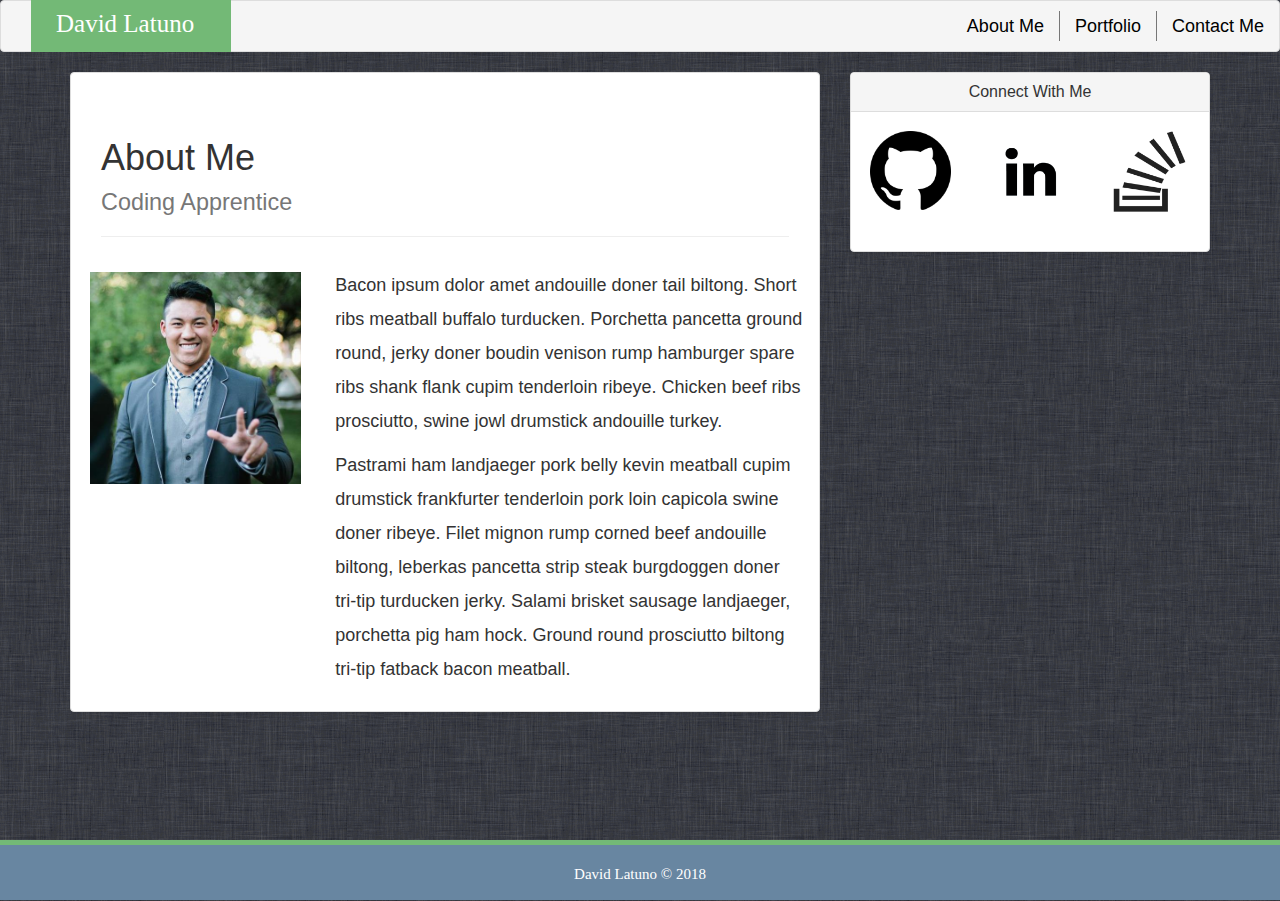
<file: index.html>
<!DOCTYPE html>
<html lang="en">

<head>
    <meta charset="UTF-8">
    <meta name="viewport" content="width=device-width, initial-scale=1.0">
    <meta http-equiv="X-UA-Compatible" content="ie=edge">

    <!-- Latest compiled and minified CSS -->
    <link rel="stylesheet" href="https://maxcdn.bootstrapcdn.com/bootstrap/3.3.7/css/bootstrap.min.css" integrity="sha384-BVYiiSIFeK1dGmJRAkycuHAHRg32OmUcww7on3RYdg4Va+PmSTsz/K68vbdEjh4u"
        crossorigin="anonymous">
    <link rel="stylesheet" href="assets/css/style.css">
    <title>David Latuno</title>
</head>

<body>

    <nav class="navbar navbar-default">
        <div class="container-fluid">
            <div class="navbar-header">
                <p class="navbar-text">David Latuno</p>
            </div>
            <ul class="nav navbar-nav navbar-right">
                <li>
                    <a href="#">About Me</a>
                </li>
                <li>
                    <a href="portfolio.html">Portfolio</a>
                </li>
                <li>
                    <a href="contact.html">Contact Me</a>
                </li>
            </ul>
        </div>
    </nav>

    <div class="container">
        <!-- Row 1 -->
        <div class="row">
            <div class="col-md-8">
                <div class="panel panel-default">
                    <div class="panel-body">
                        <!-- R1 Subrow 1 -->
                        <div class="row">
                            <div class="col-lg-12">
                                <div class="panel-heading">
                                    <div class="page-header">
                                        <h1>About Me
                                            <br>
                                            <small>Coding Apprentice</small>
                                        </h1>
                                    </div>
                                </div>
                            </div>
                        </div>
                        <!-- R1 Subrow 2 -->
                        <div class="row">
                            <div class="col-md-4">
                                <div class="thumbnail">
                                    <img src="assets/imgs/David Profile Picture.jpg" alt="...">
                                </div>
                            </div>
                            <div class="col-md-8">
                                <div class="caption">
                                    <p>Bacon ipsum dolor amet andouille doner tail biltong. Short ribs meatball buffalo turducken.
                                        Porchetta pancetta ground round, jerky doner boudin venison rump hamburger spare
                                        ribs shank flank cupim tenderloin ribeye. Chicken beef ribs prosciutto, swine jowl
                                        drumstick andouille turkey.</p>

                                    <p>Pastrami ham landjaeger pork belly kevin meatball cupim drumstick frankfurter tenderloin
                                        pork loin capicola swine doner ribeye. Filet mignon rump corned beef andouille biltong,
                                        leberkas pancetta strip steak burgdoggen doner tri-tip turducken jerky. Salami brisket
                                        sausage landjaeger, porchetta pig ham hock. Ground round prosciutto biltong tri-tip
                                        fatback bacon meatball.</p>
                                </div>
                            </div>
                        </div>
                    </div>
                </div>
            </div>
            <div class="col-md-4 form-group">
                <div class="panel panel-default">
                    <div class="panel-heading">
                        <h3 class="panel-title">Connect With Me</h3>
                    </div>
                    <div class="panel-body">
                        <div class="row">
                            <div class="col-xs-4">
                                <a href="https://github.com/davidlatuno" target="_blank" class="thumbnail github">
                                    <img src="assets/imgs/github-logo-NEW-min-300x300.png" alt="github">
                                </a>
                            </div>
                            <div class="col-xs-4">
                                <a href="https://www.linkedin.com/in/david-latuno/" target="_blank" class="thumbnail linkedin">
                                    <img src="assets/imgs/linkin logo mini.png" alt="linkedin">
                                </a>
                            </div>
                            <div class="col-xs-4">
                                <a href="https://stackoverflow.com/users/8870764/david-latuno" target="_blank" class="thumbnail linkedin">
                                    <img src="assets/imgs/Stackoverflow-300x300.png" alt="stackoverflow">
                                </a>
                            </div>
                        </div>
                    </div>
                </div>
            </div>
        </div>
        <!-- Row 1 End -->
    </div>
    <!-- Container End -->
    <footer class="footer">
        <div class="container">
            <p>David Latuno &copy; 2018</p>
        </div>
    </footer>
</body>

</html>
</file>
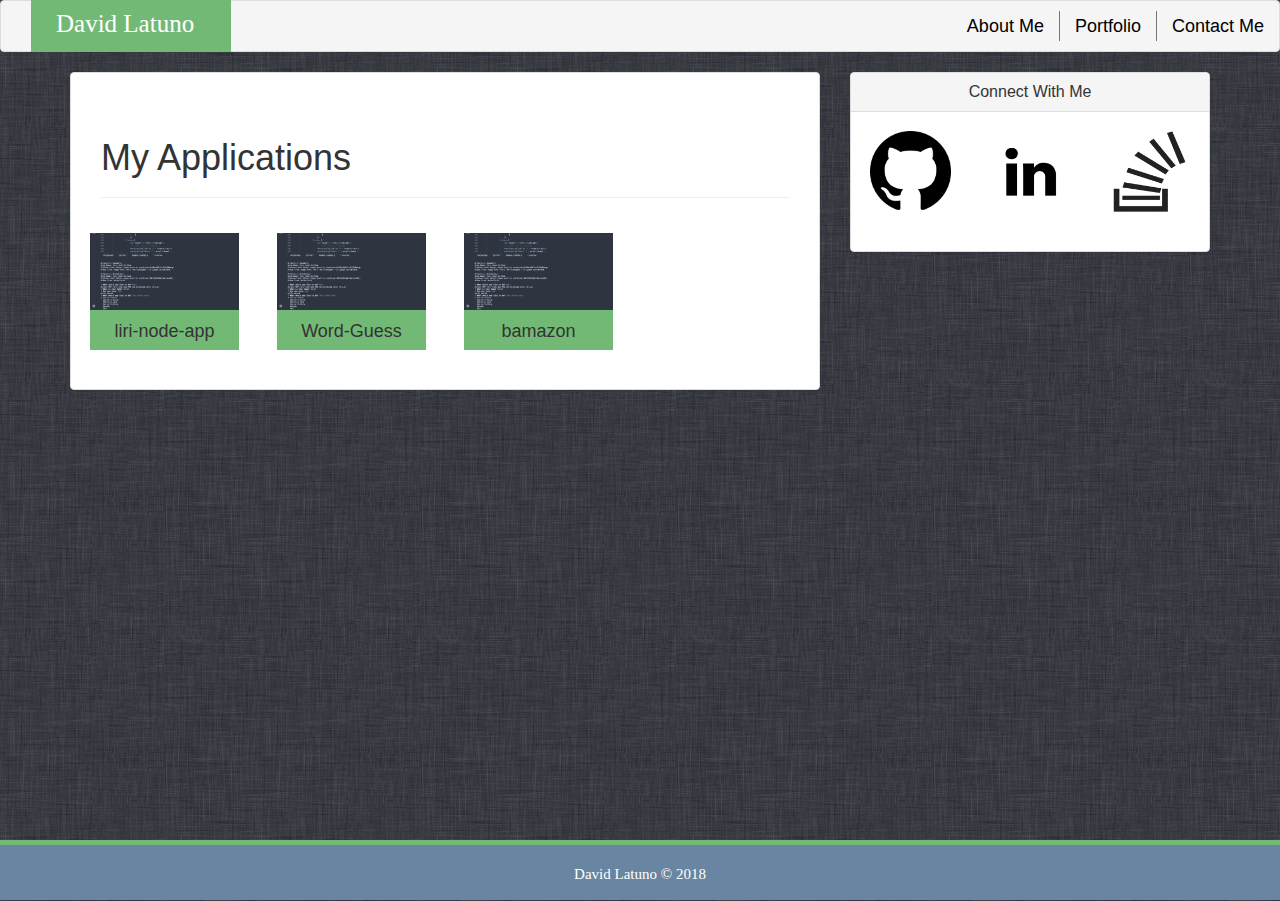
<file: application.html>
<!DOCTYPE html>
<html lang="en">

<head>
    <meta charset="UTF-8">
    <meta name="viewport" content="width=device-width, initial-scale=1.0">
    <meta http-equiv="X-UA-Compatible" content="ie=edge">

    <!-- Latest compiled and minified CSS -->
    <link rel="stylesheet" href="https://maxcdn.bootstrapcdn.com/bootstrap/3.3.7/css/bootstrap.min.css" integrity="sha384-BVYiiSIFeK1dGmJRAkycuHAHRg32OmUcww7on3RYdg4Va+PmSTsz/K68vbdEjh4u"
        crossorigin="anonymous">
    <link rel="stylesheet" href="assets/css/style.css">
    <title>David Latuno</title>
</head>

<body>

    <nav class="navbar navbar-default">
        <div class="container-fluid">
            <div class="navbar-header">
                <p class="navbar-text">David Latuno</p>
            </div>
            <ul class="nav navbar-nav navbar-right">
                <li>
                    <a href="https://davidlatuno.github.io/Bootstrap-Portfolio/index.html">About Me</a>
                </li>
                <li>
                    <a href="https://davidlatuno.github.io/Bootstrap-Portfolio/portfolio.html">Portfolio</a>
                </li>
                <li>
                    <a href="https://davidlatuno.github.io/Bootstrap-Portfolio/contact.html">Contact Me</a>
                </li>
            </ul>
        </div>
    </nav>

    <div class="container">
        <!-- Row 1 -->
        <div class="row">
            <div class="col-md-8">
                <div class="panel panel-default">
                    <div class="panel-body">
                        <!-- R1 Subrow 1 -->
                        <div class="row">
                            <div class="col-lg-12">
                                <div class="panel-heading">
                                    <div class="page-header">
                                        <h1>My Applications
                                        </h1>
                                    </div>
                                </div>
                            </div>
                        </div>
                        <!-- R1 Subrow 2 -->
                        <div class="row">
                            <div class="col-md-6">
                                <div class="row">
                                    <div class="col-xs-6">
                                        <div class="thumbnail">
                                            <a href="https://github.com/davidlatuno/liri-node-app-MK2" target="_blank">
                                                <img src="assets/imgs/liri.png" alt="psychic" style="width:100%">
                                                <div class="caption caption-portfolio">
                                                    <p>liri-node-app</p>
                                                </div>
                                            </a>
                                        </div>
                                    </div>
                                    <div class="col-xs-6">
                                        <div class="thumbnail">
                                            <a href="https://github.com/davidlatuno/Constructor-Word-Guess" target="_blank">
                                                <img src="assets/imgs/liri.png" alt="word-guess" style="width:100%">
                                                <div class="caption caption-portfolio">
                                                    <p>Word-Guess</p>
                                                </div>
                                            </a>
                                        </div>
                                    </div>
                                </div>
                            </div>
                            <div class="col-md-6">
                                <div class="row">
                                    <div class="col-xs-6">
                                        <div class="thumbnail">
                                            <a href="https://github.com/davidlatuno/bamazon" target="_blank">
                                                <img src="assets/imgs/liri.png" alt="bamazon" style="width:100%">
                                                <div class="caption caption-portfolio">
                                                    <p>bamazon</p>
                                                </div>
                                            </a>
                                        </div>
                                    </div>
                                    <div class="col-xs-6">

                                    </div>
                                </div>
                            </div>
                        </div>
                    </div>
                </div>
            </div>
            <div class="col-md-4 form-group">
                <div class="panel panel-default">
                    <div class="panel-heading">
                        <h3 class="panel-title">Connect With Me</h3>
                    </div>
                    <div class="panel-body">
                        <div class="row">
                            <div class="col-xs-4">
                                <a href="https://github.com/davidlatuno" target="_blank" class="thumbnail github">
                                    <img src="assets/imgs/github-logo-NEW-min-300x300.png" alt="github">
                                </a>
                            </div>
                            <div class="col-xs-4">
                                <a href="https://www.linkedin.com/in/david-latuno/" target="_blank" class="thumbnail linkedin">
                                    <img src="assets/imgs/linkin logo mini.png" alt="linkedin">
                                </a>
                            </div>
                            <div class="col-xs-4">
                                <a href="https://stackoverflow.com/users/8870764/david-latuno" target="_blank" class="thumbnail linkedin">
                                    <img src="assets/imgs/Stackoverflow-300x300.png" alt="stackoverflow">
                                </a>
                            </div>
                        </div>
                    </div>
                </div>
            </div>
        </div>
        <!-- Row 1 End -->
    </div>
    <!-- Container End -->
    <footer class="footer">
        <div class="container">
            <p>David Latuno &copy; 2018</p>
        </div>
    </footer>


</body>

</html>
</file>
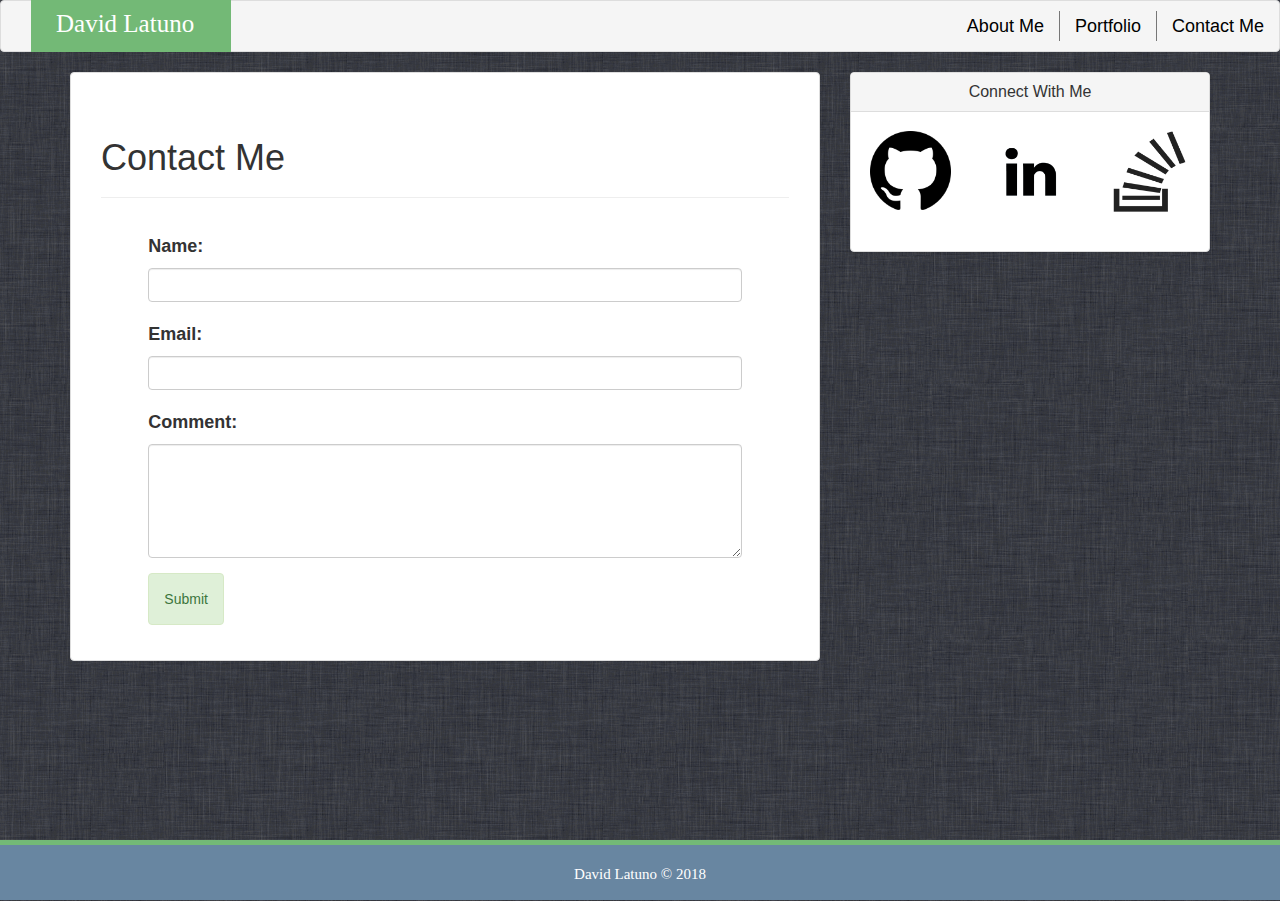
<file: contact.html>
<!DOCTYPE html>
<html lang="en">

<head>
    <meta charset="UTF-8">
    <meta name="viewport" content="width=device-width, initial-scale=1.0">
    <meta http-equiv="X-UA-Compatible" content="ie=edge">

    <!-- Latest compiled and minified CSS -->
    <link rel="stylesheet" href="https://maxcdn.bootstrapcdn.com/bootstrap/3.3.7/css/bootstrap.min.css" integrity="sha384-BVYiiSIFeK1dGmJRAkycuHAHRg32OmUcww7on3RYdg4Va+PmSTsz/K68vbdEjh4u"
        crossorigin="anonymous">
    <link rel="stylesheet" href="assets/css/style.css">
    <title>David Latuno</title>
</head>

<body>

    <nav class="navbar navbar-default">
        <div class="container-fluid">
            <div class="navbar-header">
                <p class="navbar-text">David Latuno</p>
            </div>
            <ul class="nav navbar-nav navbar-right">
                <li>
                    <a href="index.html">About Me</a>
                </li>
                <li>
                    <a href="portfolio.html">Portfolio</a>
                </li>
                <li>
                    <a href="#">Contact Me</a>
                </li>
            </ul>
        </div>
    </nav>

    <div class="container">
        <!-- Row 1 -->
        <div class="row">
            <div class="col-md-8">
                <div class="panel panel-default">
                    <div class="panel-body">
                        <!-- R1 Subrow 1 -->
                        <div class="row">
                            <div class="col-lg-12">
                                <div class="panel-heading">
                                    <div class="page-header">
                                        <h1>Contact Me
                                        </h1>
                                    </div>
                                </div>
                            </div>
                        </div>
                        <!-- R1 Subrow 2 -->
                        <div class="row">
                            <div class="col-xs-10 col-xs-offset-1">
                                <form action="/action_page.php">
                                    <div class="form-group">
                                        <label for="name">Name:</label>
                                        <input type="name" class="form-control" id="name">
                                    </div>
                                    <div class="form-group">
                                        <label for="email">Email:</label>
                                        <input type="email" class="form-control" id="email">
                                    </div>
                                    <div class="form-group">
                                        <label for="comment">Comment:</label>
                                        <textarea class="form-control" rows="5" id="comment"></textarea>
                                    </div>
                                    <button type="submit" class="form-group btn btn-default alert alert-success">Submit</button>
                                </form>
                            </div>
                            <div class="col-xs-1">

                            </div>
                        </div>
                    </div>
                </div>
            </div>
            <div class="col-md-4 form-group">
                <div class="panel panel-default">
                    <div class="panel-heading">
                        <h3 class="panel-title">Connect With Me</h3>
                    </div>
                    <div class="panel-body">
                        <div class="row">
                            <div class="col-xs-4">
                                <a href="https://github.com/davidlatuno" target="_blank" class="thumbnail github">
                                    <img src="assets/imgs/github-logo-NEW-min-300x300.png" alt="github">
                                </a>
                            </div>
                            <div class="col-xs-4">
                                <a href="https://www.linkedin.com/in/david-latuno/" target="_blank" class="thumbnail linkedin">
                                    <img src="assets/imgs/linkin logo mini.png" alt="linkedin">
                                </a>
                            </div>
                            <div class="col-xs-4">
                                <a href="https://stackoverflow.com/users/8870764/david-latuno" target="_blank" class="thumbnail linkedin">
                                    <img src="assets/imgs/Stackoverflow-300x300.png" alt="stackoverflow">
                                </a>
                            </div>
                        </div>
                    </div>
                </div>
            </div>
        </div>
        <!-- Row 1 End -->
    </div>
    <!-- Container End -->
    <footer class="footer">
        <div class="container">
            <p>David Latuno &copy; 2018</p>
        </div>
    </footer>
</body>

</html>
</file>
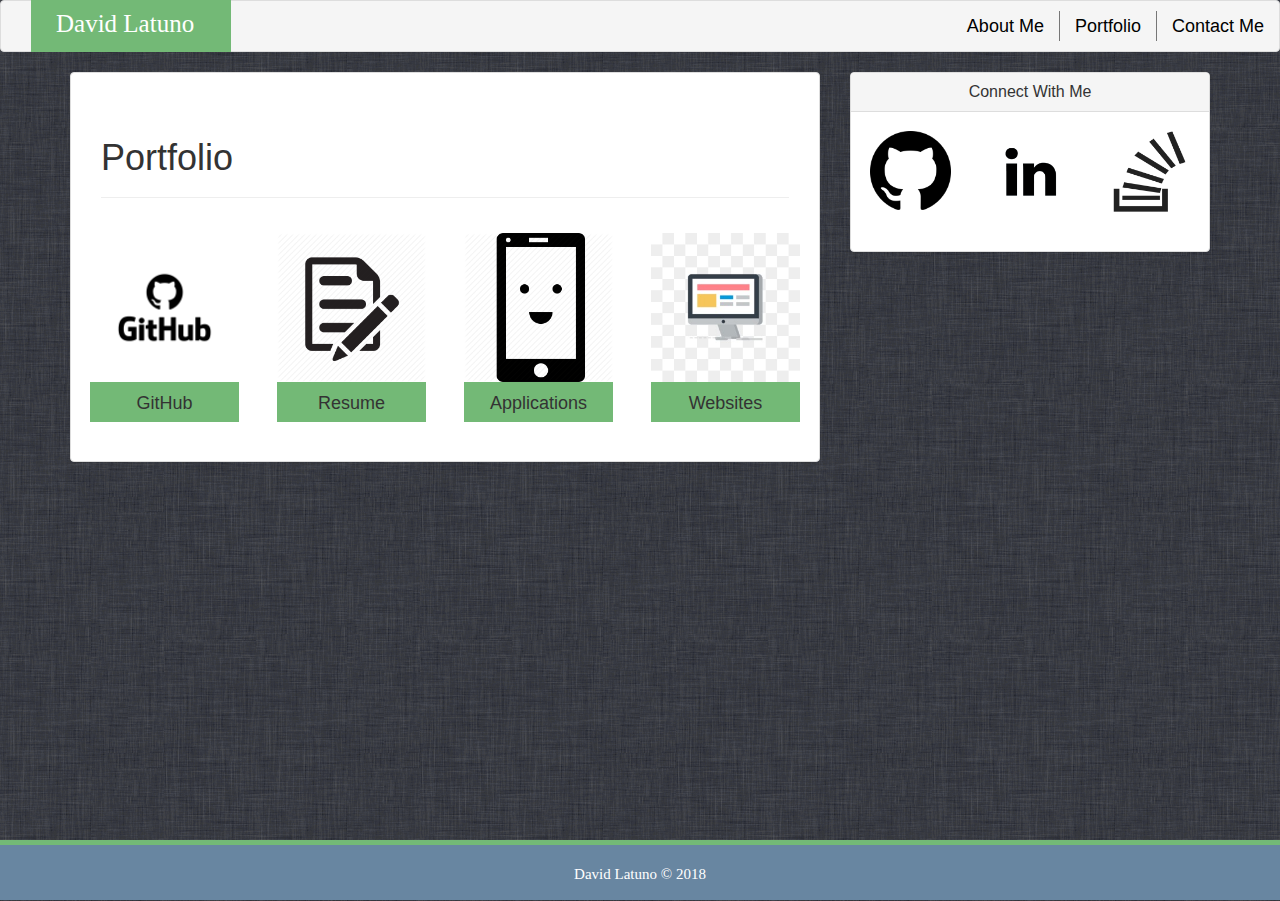
<file: portfolio.html>
<!DOCTYPE html>
<html lang="en">

<head>
    <meta charset="UTF-8">
    <meta name="viewport" content="width=device-width, initial-scale=1.0">
    <meta http-equiv="X-UA-Compatible" content="ie=edge">

    <!-- Latest compiled and minified CSS -->
    <link rel="stylesheet" href="https://maxcdn.bootstrapcdn.com/bootstrap/3.3.7/css/bootstrap.min.css" integrity="sha384-BVYiiSIFeK1dGmJRAkycuHAHRg32OmUcww7on3RYdg4Va+PmSTsz/K68vbdEjh4u"
        crossorigin="anonymous">
    <link rel="stylesheet" href="assets/css/style.css">
    <title>David Latuno</title>
</head>

<body>

    <nav class="navbar navbar-default">
        <div class="container-fluid">
            <div class="navbar-header">
                <p class="navbar-text">David Latuno</p>
            </div>
            <ul class="nav navbar-nav navbar-right">
                <li>
                    <a href="index.html">About Me</a>
                </li>
                <li>
                    <a href="#">Portfolio</a>
                </li>
                <li>
                    <a href="contact.html">Contact Me</a>
                </li>
            </ul>
        </div>
    </nav>

    <div class="container">
        <!-- Row 1 -->
        <div class="row">
            <div class="col-md-8">
                <div class="panel panel-default">
                    <div class="panel-body">
                        <!-- R1 Subrow 1 -->
                        <div class="row">
                            <div class="col-lg-12">
                                <div class="panel-heading">
                                    <div class="page-header">
                                        <h1>Portfolio
                                        </h1>
                                    </div>
                                </div>
                            </div>
                        </div>
                        <!-- R1 Subrow 2 -->
                        <div class="row">
                            <div class="col-md-6">
                                <div class="row">
                                    <div class="col-xs-6">
                                        <div class="thumbnail">
                                            <a href="https://github.com/davidlatuno" target="_blank">
                                                <img src="assets/imgs/github-logo-words.png" alt="github" style="width:100%">
                                                <div class="caption caption-portfolio">
                                                    <p>GitHub</p>
                                                </div>
                                            </a>
                                        </div>
                                    </div>
                                    <div class="col-xs-6">
                                        <div class="thumbnail">
                                            <a href="assets/imgs/coming-soon_0.jpg" target="_blank">
                                                <img src="assets/imgs/resume.png" alt="resume" style="width:100%">
                                                <div class="caption caption-portfolio">
                                                    <p>Resume</p>
                                                </div>
                                            </a>
                                        </div>
                                    </div>
                                </div>
                            </div>
                            <div class="col-md-6">
                                <div class="row">
                                    <div class="col-xs-6">
                                        <div class="thumbnail">
                                            <a href="assets/imgs/coming-soon_0.jpg" target="_blank">
                                                <img src="assets/imgs/browser_mobile_application_happy_face_smiley_emoj_1-512.png" alt="apps" style="width:100%">
                                                <div class="caption caption-portfolio">
                                                    <p>Applications</p>
                                                </div>
                                            </a>
                                        </div>
                                    </div>
                                    <div class="col-xs-6">
                                        <div class="thumbnail">
                                            <a href="websites.html">
                                                <img src="assets/imgs/computer-logo.jpg" alt="websites" style="width:100%">
                                                <div class="caption caption-portfolio">
                                                    <p>Websites</p>
                                                </div>
                                            </a>
                                        </div>
                                    </div>
                                </div>
                            </div>
                        </div>
                    </div>
                </div>
            </div>
            <div class="col-md-4 form-group">
                <div class="panel panel-default">
                    <div class="panel-heading">
                        <h3 class="panel-title">Connect With Me</h3>
                    </div>
                    <div class="panel-body">
                        <div class="row">
                            <div class="col-xs-4">
                                <a href="https://github.com/davidlatuno" target="_blank" class="thumbnail github">
                                    <img src="assets/imgs/github-logo-NEW-min-300x300.png" alt="github">
                                </a>
                            </div>
                            <div class="col-xs-4">
                                <a href="https://www.linkedin.com/in/david-latuno/" target="_blank" class="thumbnail linkedin">
                                    <img src="assets/imgs/linkin logo mini.png" alt="linkedin">
                                </a>
                            </div>
                            <div class="col-xs-4">
                                <a href="https://stackoverflow.com/users/8870764/david-latuno" target="_blank" class="thumbnail linkedin">
                                    <img src="assets/imgs/Stackoverflow-300x300.png" alt="stackoverflow">
                                </a>
                            </div>
                        </div>
                    </div>
                </div>
            </div>
        </div>
        <!-- Row 1 End -->
    </div>
    <!-- Container End -->
    <footer class="footer">
        <div class="container">
            <p>David Latuno &copy; 2018</p>
        </div>
    </footer>


</body>

</html>
</file>
<file: assets/css/style.css>
html {
    position: relative;
    min-height: 100%;
}

body {
    background-color: none;
    background-image: url(../imgs/Background.png);
    margin-bottom: 60px;
    font-family: Arial, "Helvetica Neue", Helvetica, sans-serif;
    font-size: 18px;
    line-height: 34px;
}

.thumbnail {
    border: none;
}

.navbar-text {
    font-family: Georgia, Times, "Times New Roman", serif;
}

.navbar-default {
    background-color: #f5f5f5;
    border-color: #ddd;
}

.navbar-header .navbar-text {
    color: white;
    background-color: rgb(115, 185, 118);
    border-color: rgb(115, 185, 118);
    margin-top: -1px;
    margin-bottom: -1px;
    height: 52px;
    width: 200px;
    font-size: 25px;
    padding-left: 25px;
    padding-top: 7px;
}

.navbar-default .navbar-right li {
    height: 30px;
    margin-top: 10px;
}

.navbar-default .navbar-right li a {
    color: black;
    padding-top: 5px;
}

.navbar-default .navbar-right li:hover {
    background-color: lightgrey;
}

.navbar-default .navbar-right li:first-child, .navbar-default .navbar-right li:nth-child(2) {
    border-right: 1px solid #777777;
}

.footer {
    position: absolute;
    bottom: 0;
    width: 100%;
    /* Set the fixed height of the footer here */
    height: 60px;
    color: white;
    background-color: rgb(104, 134, 161);
    border-top: 5px solid rgb(115, 185, 118);
  }

.footer .container p {
    text-align: center; 
    padding-top: 12px;
    font-family: Georgia, Times, "Times New Roman", serif;
    font-size: 15px;
}

a {
    text-align: center;
}
 
a:hover {
    text-decoration: none;
}

.caption-portfolio {
    background: rgb(115, 185, 118);
    height: 40px;
}

.caption p {
    padding-top: 0px;
}

.panel-heading .panel-title {
    text-align: center;
}

@media screen and (max-width: 767px) {
    .navbar-default .navbar-right li {
        width: 33%;
        float: left;
        margin-top: 0px;
    }
    
    .navbar-default .navbar-right li a {
        color: black;
        padding-top: 5px;
    }

    .navbar-header .navbar-text {
        width: 100%;
        text-align: center;
    }
}

@media screen and (max-width: 400px) {

    .navbar-default .navbar-right li a {
        font-size: 13px;
    }

}
</file>
